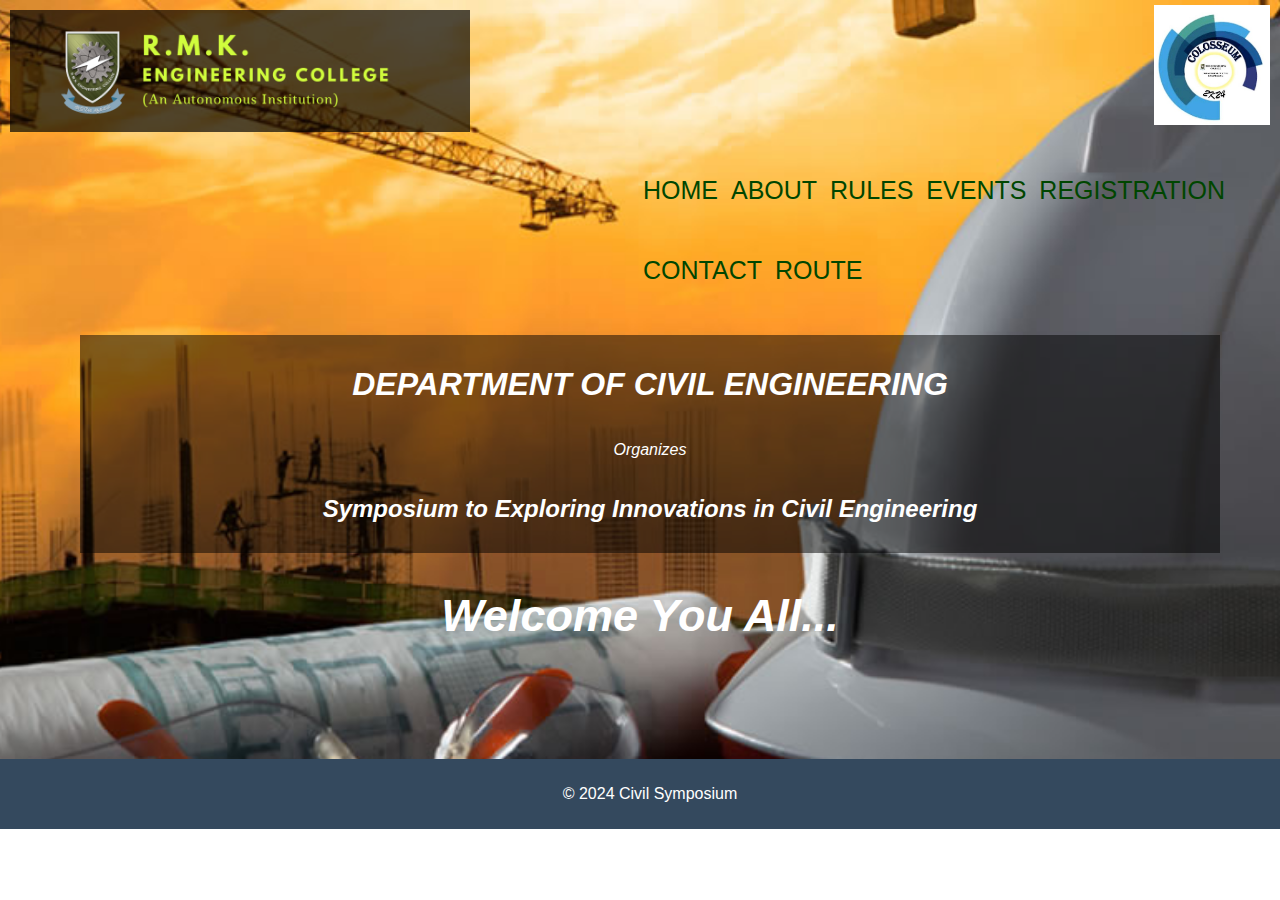
<file: index.html>
<!DOCTYPE html>
<html lang="en">
  <head>
    <meta charset="UTF-8" />
    <meta name="viewport" content="width=device-width, initial-scale=1.0" />
    <link rel="stylesheet" href="style.css" />
    <title>Civil Symposium</title>
  </head>
  <body>
    <nav>
      <ul>
        <li><a href="index.html">Home</a></li>
        <li><a href="about.html">About</a></li>
        <li><a href="rules.html">Rules</a></li>
        <li><a href="events.html">Events</a></li>
        <li><a href="registration.html">Registration</a></li>
        <li><a href="contact.html">Contact</a></li>
        <li>
          <a
            href="https://rmkec.ac.in/cel/showtransportroutes.php?dept=transport"
            >Route</a
          >
        </li>
      </ul>
    </nav>
    <header>
      <div class="logo">
        <img src="RMK_Engineering_College_logo.gif" alt="College logo" />
      </div>
      <div class="logo1">
        <img src="RMK_Engineering_College_logo1.jpg" alt="College logo1" />
      </div>
      <div class="overlay">
        <h1>DEPARTMENT OF CIVIL ENGINEERING</h1>
        <p>Organizes</p>
        <h2>Symposium to Exploring Innovations in Civil Engineering</h2>
      </div>

      <section id="home" class="content-section">
        <h2>Welcome You All...</h2>
        <!-- Add more content as needed -->
      </section>
    </header>

    <footer>
      <p>&copy; 2024 Civil Symposium</p>
    </footer>

    <script src="script.js"></script>
  </body>
</html>
</file>
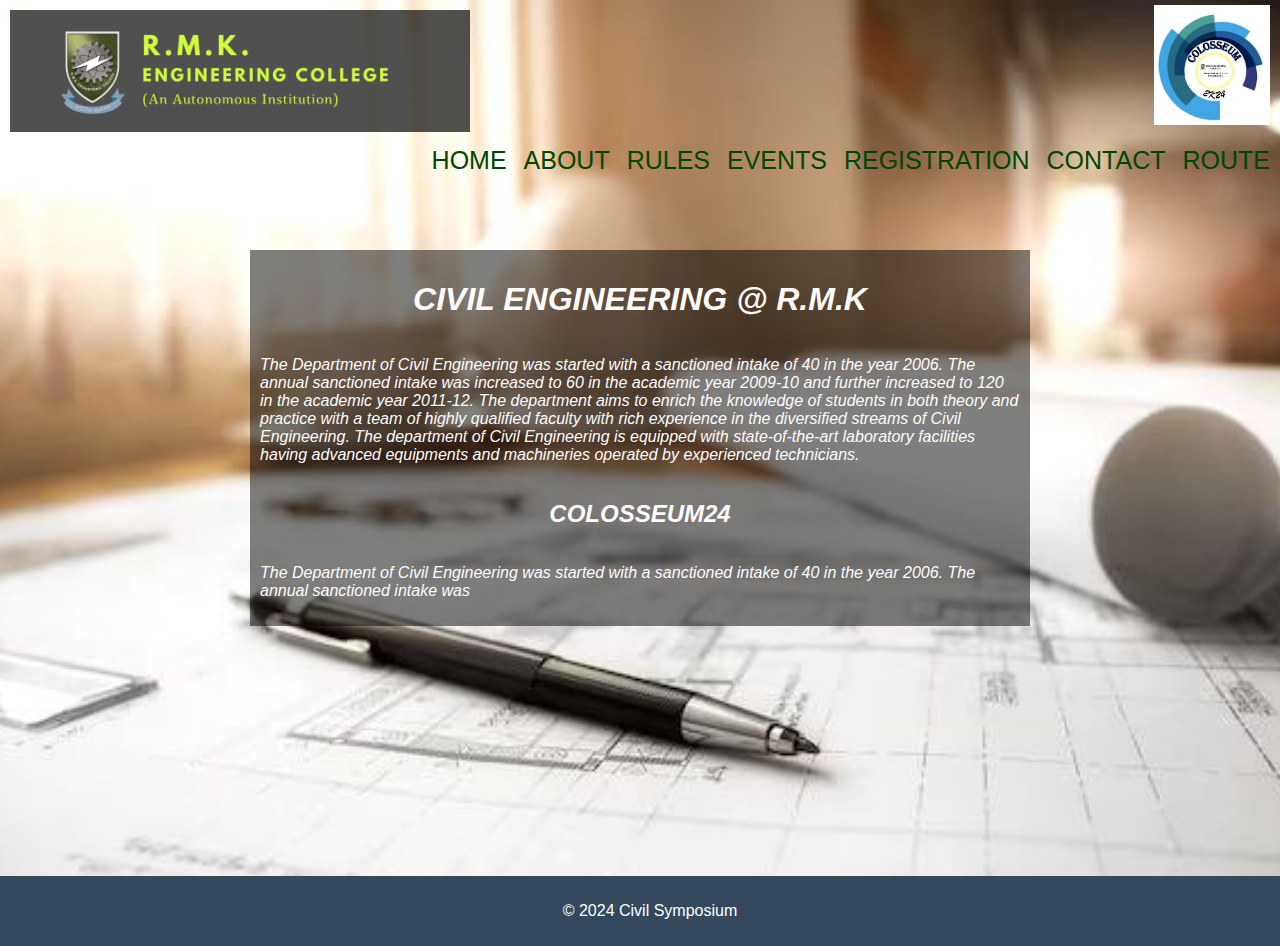
<file: about.html>
<!DOCTYPE html>
<html lang="en">
  <head>
    <meta charset="UTF-8" />
    <meta name="viewport" content="width=device-width, initial-scale=1.0" />
    <link rel="stylesheet" href="styleabout.css" />
    <title>About - Civil Symposium</title>
  </head>
  <body>
    <nav>
      <ul>
        <li><a href="index.html">Home</a></li>
        <li><a href="about.html">About</a></li>
        <li><a href="rules.html">Rules</a></li>
        <li><a href="events.html">Events</a></li>
        <li><a href="registration.html">Registration</a></li>
        <li><a href="contact.html">Contact</a></li>
        <li>
          <a
            href="https://rmkec.ac.in/cel/showtransportroutes.php?dept=transport"
            >Route</a
          >
        </li>
      </ul>
    </nav>
    <header>
      <div class="logo">
        <img src="RMK_Engineering_College_logo.gif" alt="College Logo" />
      </div>
      <div class="logo1">
        <img src="RMK_Engineering_College_logo1.jpg" alt="College logo1" />
      </div>
      <div class="overlay">
        <h1>CIVIL ENGINEERING @ R.M.K</h1>
        <p>
          The Department of Civil Engineering was started with a sanctioned
          intake of 40 in the year 2006. The annual sanctioned intake was
          increased to 60 in the academic year 2009-10 and further increased to
          120 in the academic year 2011-12. The department aims to enrich the
          knowledge of students in both theory and practice with a team of
          highly qualified faculty with rich experience in the diversified
          streams of Civil Engineering. The department of Civil Engineering is
          equipped with state-of-the-art laboratory facilities having advanced
          equipments and machineries operated by experienced technicians.
        </p>
        <h2>COLOSSEUM24</h2>
        <p>
          The Department of Civil Engineering was started with a sanctioned
          intake of 40 in the year 2006. The annual sanctioned intake was
        </p>
      </div>

      <section id="home" class="content-section">
        <!-- Add more content as needed -->
      </section>
    </header>

    <footer>
      <p>&copy; 2024 Civil Symposium</p>
    </footer>
  </body>
</html>
</file>
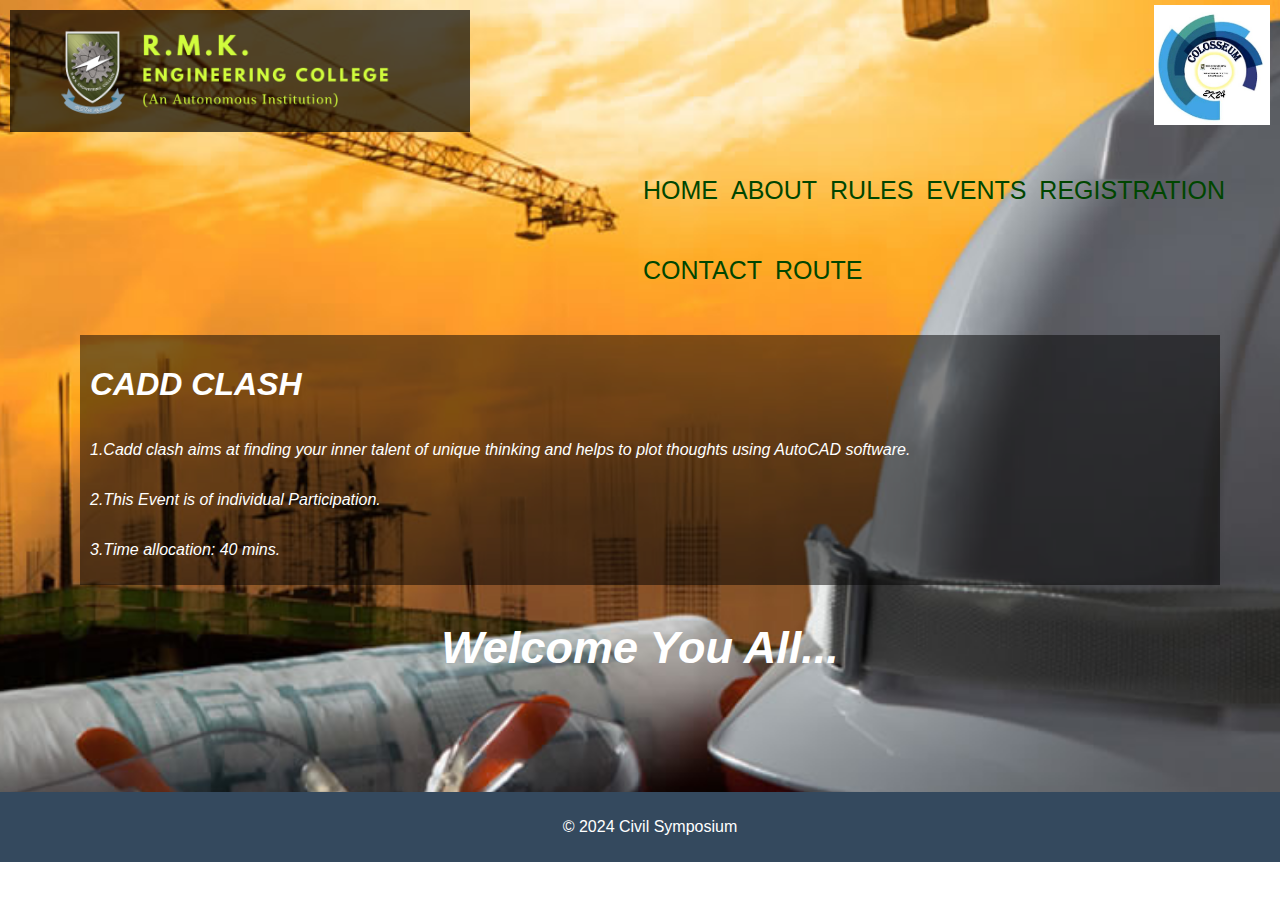
<file: caddclash.html>
<!DOCTYPE html>
<html lang="en">
  <head>
    <meta charset="UTF-8" />
    <meta name="viewport" content="width=device-width, initial-scale=1.0" />
    <link rel="stylesheet" href="styleposhpaper.css" />
    <title>Civil Symposium</title>
  </head>
  <body>
    <nav>
      <ul>
        <li><a href="index.html">Home</a></li>
        <li><a href="about.html">About</a></li>
        <li><a href="rules.html">Rules</a></li>
        <li><a href="events.html">Events</a></li>
        <li><a href="registration.html">Registration</a></li>
        <li><a href="contact.html">Contact</a></li>
        <li>
          <a
            href="https://rmkec.ac.in/cel/showtransportroutes.php?dept=transport"
            >Route</a
          >
        </li>
      </ul>
    </nav>
    <header>
      <div class="logo">
        <img src="RMK_Engineering_College_logo.gif" alt="College logo" />
      </div>
      <div class="logo1">
        <img src="RMK_Engineering_College_logo1.jpg" alt="College logo1" />
      </div>
      <div class="overlay">
        <h1>CADD CLASH</h1>
        <p>
          1.Cadd clash aims at finding your inner talent of unique thinking and
          helps to plot thoughts using AutoCAD software.
        </p>
        <p>2.This Event is of individual Participation.</p>
        <p>3.Time allocation: 40 mins.</p>
      </div>

      <section id="home" class="content-section">
        <h2>Welcome You All...</h2>
        <!-- Add more content as needed -->
      </section>
    </header>

    <footer>
      <p>&copy; 2024 Civil Symposium</p>
    </footer>

    <script src="script.js"></script>
  </body>
</html>
</file>
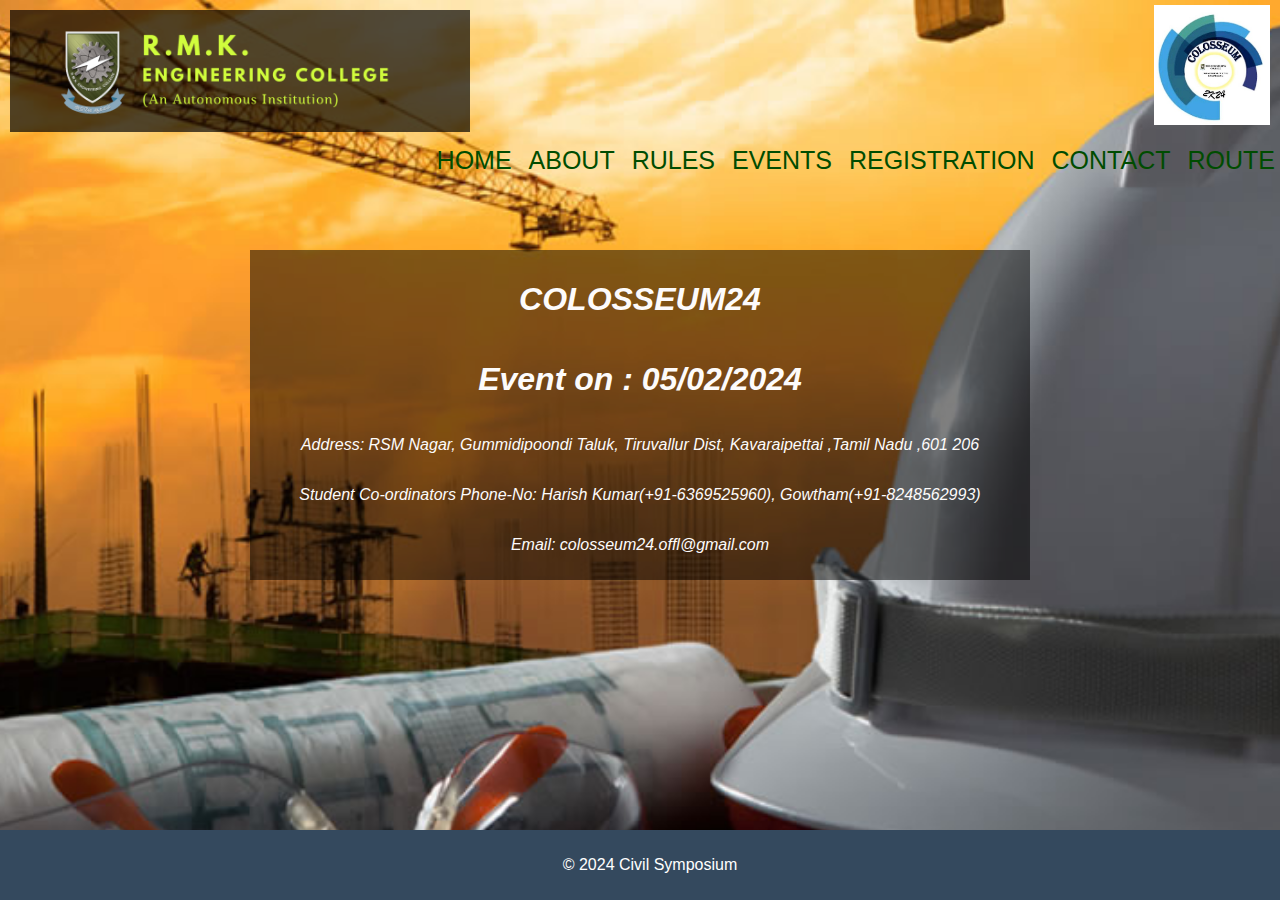
<file: contact.html>
<!DOCTYPE html>
<html lang="en">
  <head>
    <meta charset="UTF-8" />
    <meta name="viewport" content="width=device-width, initial-scale=1.0" />
    <link rel="stylesheet" href="stylecontact.css" />
    <title>About - Civil Symposium</title>

    <link
      rel="stylesheet"
      href="https://cdnjs.cloudflare.com/ajax/libs/font-awesome/6.5.1/css/all.min.css"
      integrity="sha512-DTOQO9RWCH3ppGqcWaEA1BIZOC6xxalwEsw9c2QQeAIftl+Vegovlnee1c9QX4TctnWMn13TZye+giMm8e2LwA=="
      crossorigin="anonymous"
      referrerpolicy="no-referrer"
    />
  </head>
  <body>
    <nav>
      <ul>
        <li><a href="index.html">Home</a></li>
        <li><a href="about.html">About</a></li>
        <li><a href="rules.html">Rules</a></li>
        <li><a href="events.html">Events</a></li>
        <li><a href="registration.html">Registration</a></li>
        <li><a href="contact.html">Contact</a></li>
        <li>
          <a
            href="https://rmkec.ac.in/cel/showtransportroutes.php?dept=transport"
            >Route</a
          >
        </li>
      </ul>
    </nav>
    <header>
      <div class="logo">
        <img src="RMK_Engineering_College_logo.gif" alt="College Logo" />
      </div>
      <div class="logo1">
        <img src="RMK_Engineering_College_logo1.jpg" alt="College logo1" />
      </div>
      <div class="overlay">
        <h1>COLOSSEUM24</h1>
        <h1>Event on : 05/02/2024</h1>
        <p>
          Address: RSM Nagar, Gummidipoondi Taluk, Tiruvallur Dist,
          Kavaraipettai ,Tamil Nadu ,601 206
        </p>
        <p>
          Student Co-ordinators Phone-No: Harish Kumar(+91-6369525960),
          Gowtham(+91-8248562993)
        </p>
        <p>Email: colosseum24.offl@gmail.com</p>
          <div class="wrapper">
            <div class="button">
              <div class="icon">
                <a href="6385421201">
                  <i class="fa-brands fa-whatsapp"></i>
                </a>
              </div>
              <span> </span>
            </div>
            <div class="button">
              <div class="icon">
                <i class="fa-brands fa-instagram"></i>
              </div>
              <span> </span>
            </div>
            <div class="button">
              <div class="icon">
                <a href="https://www.facebook.com/Colosseum24?mibextid=ZbWKwL">
                  <i class="fa-brands fa-facebook"></i>
                </a>
              </div>
              <span> </span>
            </div>
          </div>
      </div>
    </header>

    <footer>
      <p>&copy; 2024 Civil Symposium</p>
    </footer>
  </body>
</html>
</file>
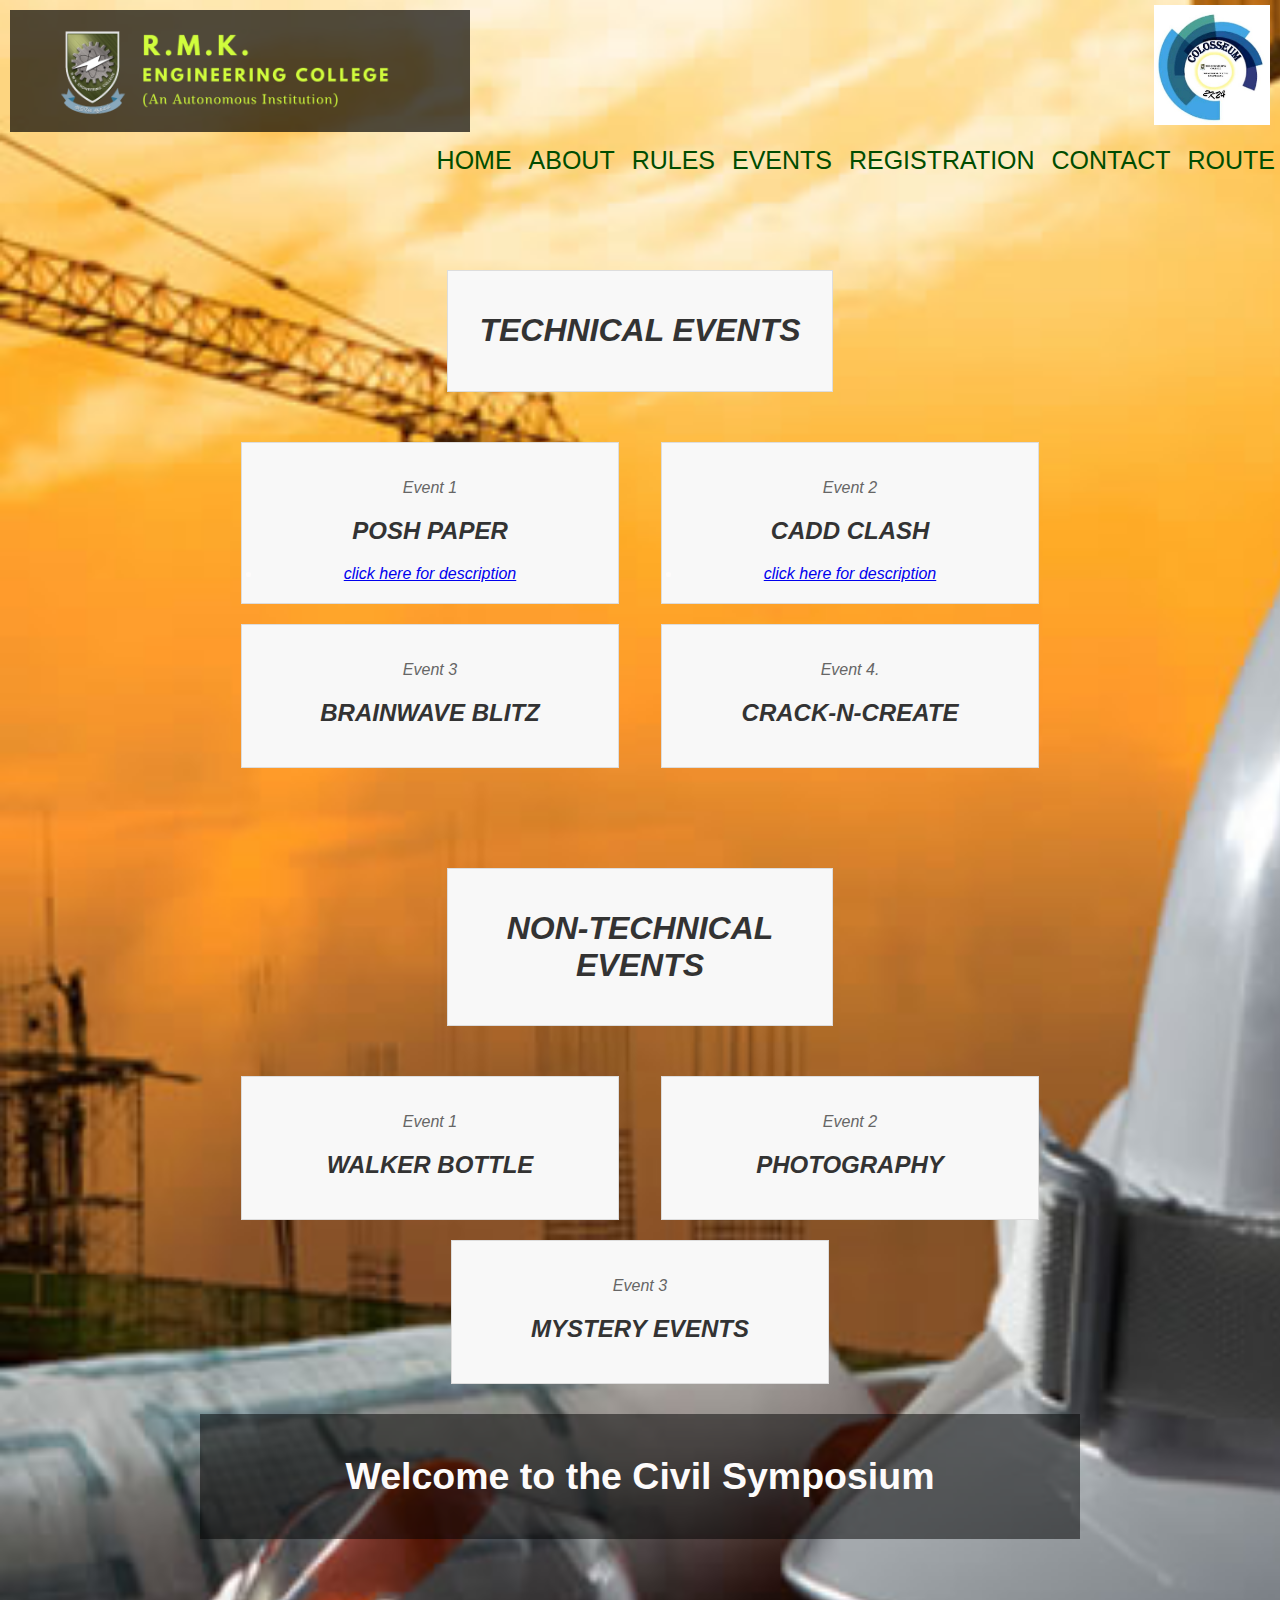
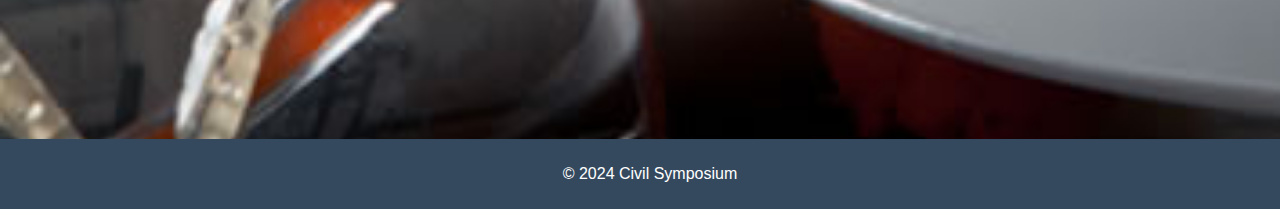
<file: events.html>
<!DOCTYPE html>
<html lang="en">
  <head>
    <meta charset="UTF-8" />
    <meta name="viewport" content="width=device-width, initial-scale=1.0" />
    <link rel="stylesheet" href="styleevents.css" />
    <title>Events - Civil Symposium</title>
  </head>
  <body>
    <nav>
      <ul>
        <li><a href="index.html">Home</a></li>
        <li><a href="about.html">About</a></li>
        <li><a href="rules.html">Rules</a></li>
        <li><a href="events.html">Events</a></li>
        <li><a href="registration.html">Registration</a></li>
        <li><a href="contact.html">Contact</a></li>
        <li>
          <a
            href="https://rmkec.ac.in/cel/showtransportroutes.php?dept=transport"
            >Route</a
          >
        </li>
      </ul>
    </nav>
    <header>
      <div class="logo">
        <img src="RMK_Engineering_College_logo.gif" alt="College Logo" />
      </div>
      <div class="logo1">
        <img src="RMK_Engineering_College_logo1.jpg" alt="College logo1" />
      </div>
      <div class="events-technical">
        <div class="events">
          <h1>TECHNICAL EVENTS</h1>
        </div>
      </div>
      <div class="event-container">
        <div class="event">
          <p>Event 1</p>
          <h2>POSH PAPER</h2>
          <li><a href="poshpaper.html">click here for description</a></li>
        </div>
        <div class="event">
          <p>Event 2</p>
          <h2>CADD CLASH</h2>
          <li><a href="caddclash.html">click here for description</a></li>
        </div>
        <div class="event">
          <p>Event 3</p>
          <h2>BRAINWAVE BLITZ</h2>
        </div>
        <div class="event">
          <p>Event 4.</p>
          <h2>CRACK-N-CREATE</h2>
        </div>
      </div>
      <div class="events-technical">
        <div class="events">
          <h1>NON-TECHNICAL EVENTS</h1>
        </div>
      </div>
      <div class="event-container">
        <div class="event">
          <p>Event 1</p>
          <h2>WALKER BOTTLE</h2>
        </div>
        <div class="event">
          <p>Event 2</p>
          <h2>PHOTOGRAPHY</h2>
        </div>
        <div class="event">
          <p>Event 3</p>
          <h2>MYSTERY EVENTS</h2>
        </div>
      </div>

      <section id="home" class="content-section">
        <h2>Welcome to the Civil Symposium</h2>
        <!-- Add more content as needed -->
      </section>
    </header>

    <footer>
      <p>&copy; 2024 Civil Symposium</p>
    </footer>
  </body>
</html>
</file>
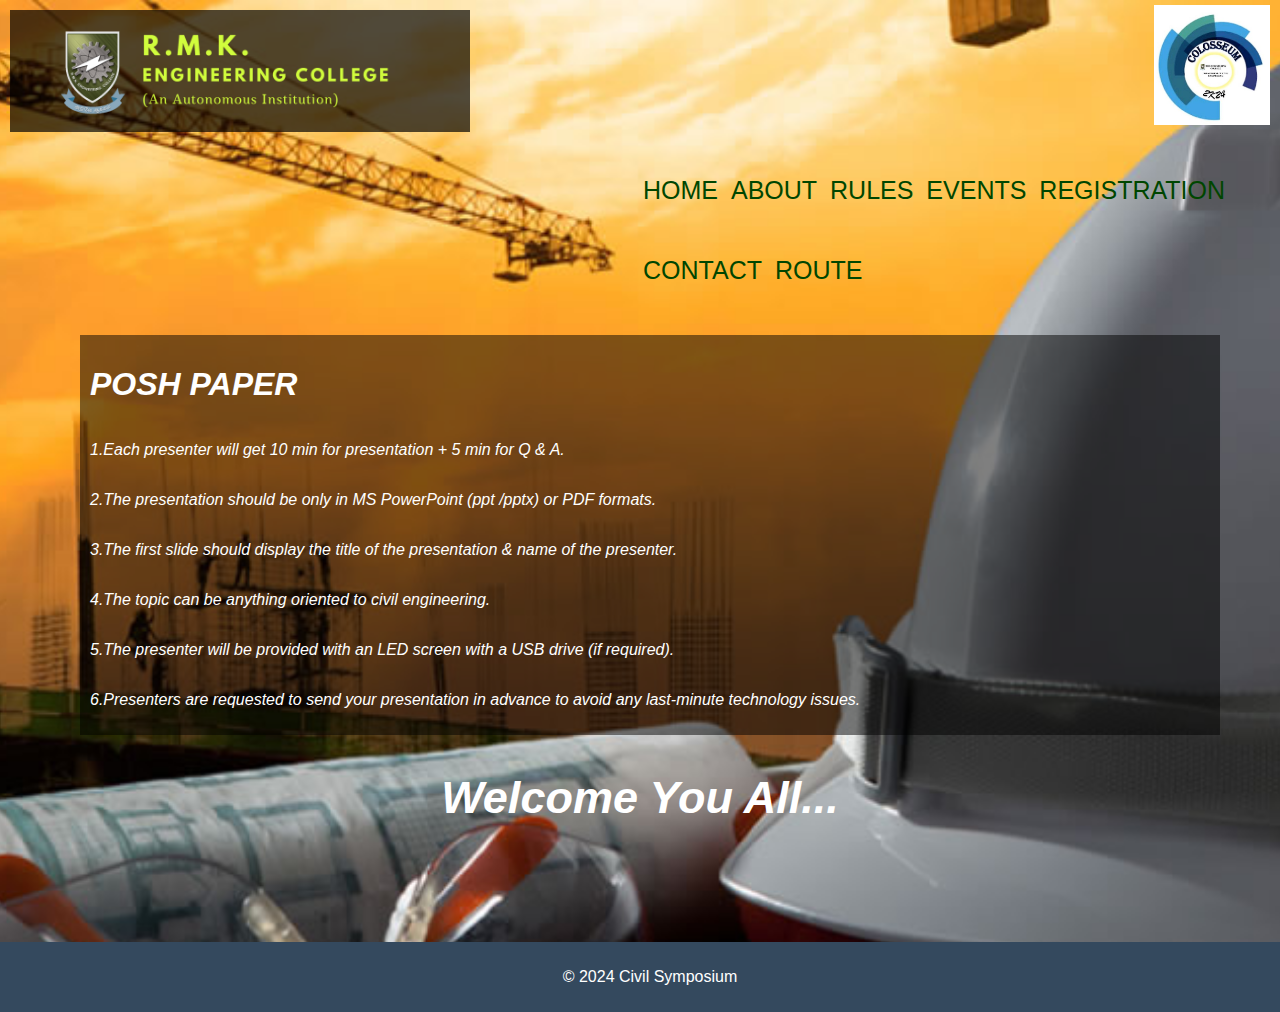
<file: poshpaper.html>
<!DOCTYPE html>
<html lang="en">
  <head>
    <meta charset="UTF-8" />
    <meta name="viewport" content="width=device-width, initial-scale=1.0" />
    <link rel="stylesheet" href="styleposhpaper.css" />
    <title>Civil Symposium</title>
  </head>
  <body>
    <nav>
      <ul>
        <li><a href="index.html">Home</a></li>
        <li><a href="about.html">About</a></li>
        <li><a href="rules.html">Rules</a></li>
        <li><a href="events.html">Events</a></li>
        <li><a href="registration.html">Registration</a></li>
        <li><a href="contact.html">Contact</a></li>
        <li>
          <a
            href="https://rmkec.ac.in/cel/showtransportroutes.php?dept=transport"
            >Route</a
          >
        </li>
      </ul>
    </nav>
    <header>
      <div class="logo">
        <img src="RMK_Engineering_College_logo.gif" alt="College logo" />
      </div>
      <div class="logo1">
        <img src="RMK_Engineering_College_logo1.jpg" alt="College logo1" />
      </div>
      <div class="overlay">
        <h1>POSH PAPER</h1>
        <p>1.Each presenter will get 10 min for presentation + 5 min for Q & A.</p>
        <p>2.The presentation should be only in MS PowerPoint (ppt /pptx) or PDF formats.</p>
        <p>3.The first slide should display the title of the presentation & name of the presenter.</p>
        <p>4.The topic can be anything oriented to civil engineering.</p>
        <p>5.The presenter will be provided with an LED screen with a USB drive (if required).</p>
        <p>6.Presenters are requested to send your presentation in advance to avoid any last-minute technology issues.</p>

      </div>

      <section id="home" class="content-section">
        <h2>Welcome You All...</h2>
        <!-- Add more content as needed -->
      </section>
    </header>

    <footer>
      <p>&copy; 2024 Civil Symposium</p>
    </footer>

    <script src="script.js"></script>
  </body>
</html>
</file>
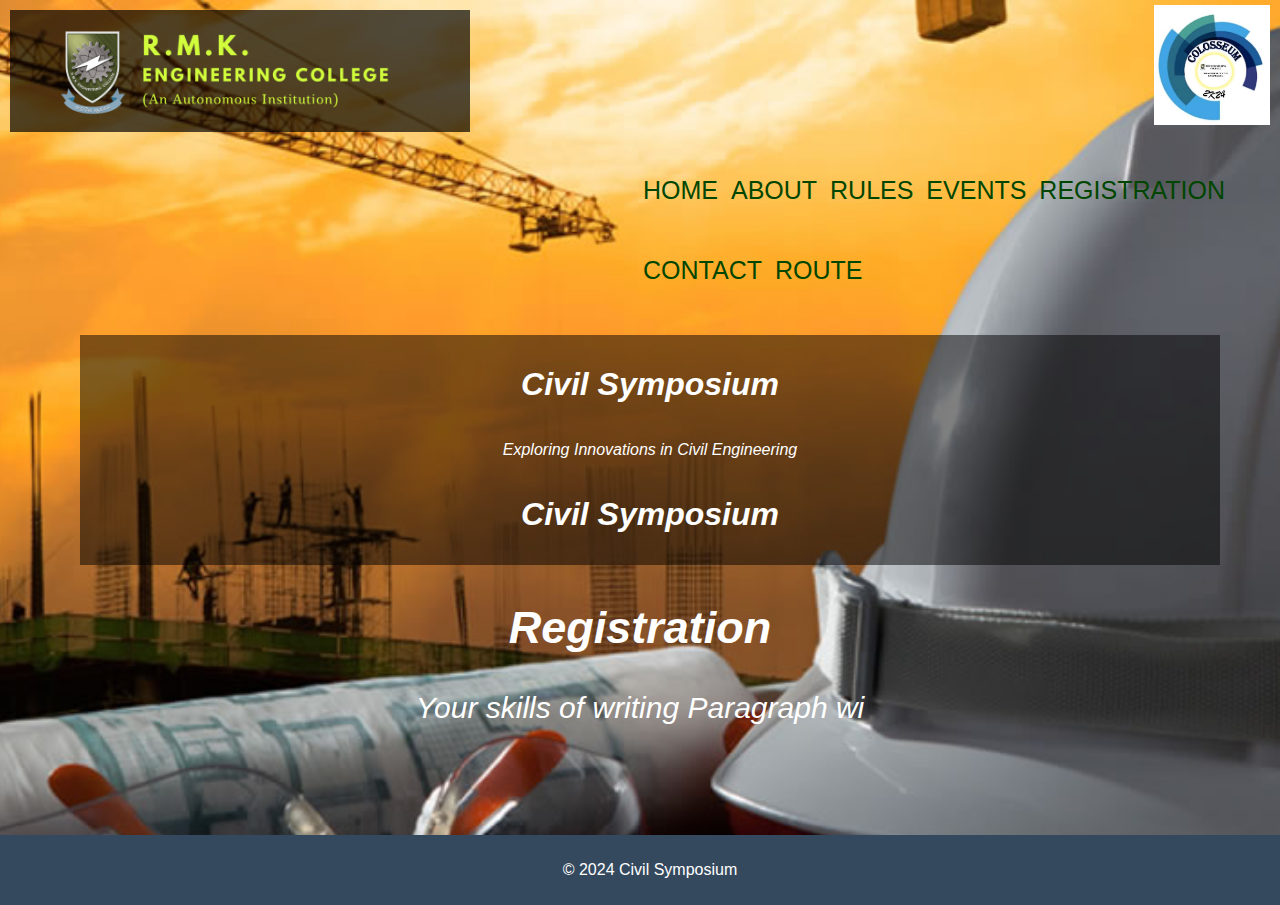
<file: registration.html>
<!DOCTYPE html>
<html lang="en">
  <head>
    <meta charset="UTF-8" />
    <meta name="viewport" content="width=device-width, initial-scale=1.0" />
    <link rel="stylesheet" href="style.css" />
    <title>Registration - Civil Symposium</title>
  </head>
  <body>
    <nav>
      <ul>
        <li><a href="index.html">Home</a></li>
        <li><a href="about.html">About</a></li>
        <li><a href="rules.html">Rules</a></li>
        <li><a href="events.html">Events</a></li>
        <li><a href="registration.html">Registration</a></li>
        <li><a href="contact.html">Contact</a></li>
        <li>
          <a
            href="https://rmkec.ac.in/cel/showtransportroutes.php?dept=transport"
            >Route</a
          >
        </li>
      </ul>
    </nav>
    <header>
      <div class="logo">
        <img src="RMK_Engineering_College_logo.gif" alt="College Logo" />
      </div>
      <div class="logo1">
        <img src="RMK_Engineering_College_logo1.jpg" alt="College logo1" />
      </div>
      <div class="overlay">
        <h1>Civil Symposium</h1>
        <p>Exploring Innovations in Civil Engineering</p>
        <h1>Civil Symposium</h1>
      </div>

      <section id="events" class="content-section">
        <h2>Registration</h2>
        <p>Your skills of writing Paragraph wi</p>
      </section>
    </header>

    <footer>
      <p>&copy; 2024 Civil Symposium</p>
    </footer>
  </body>
</html>
</file>
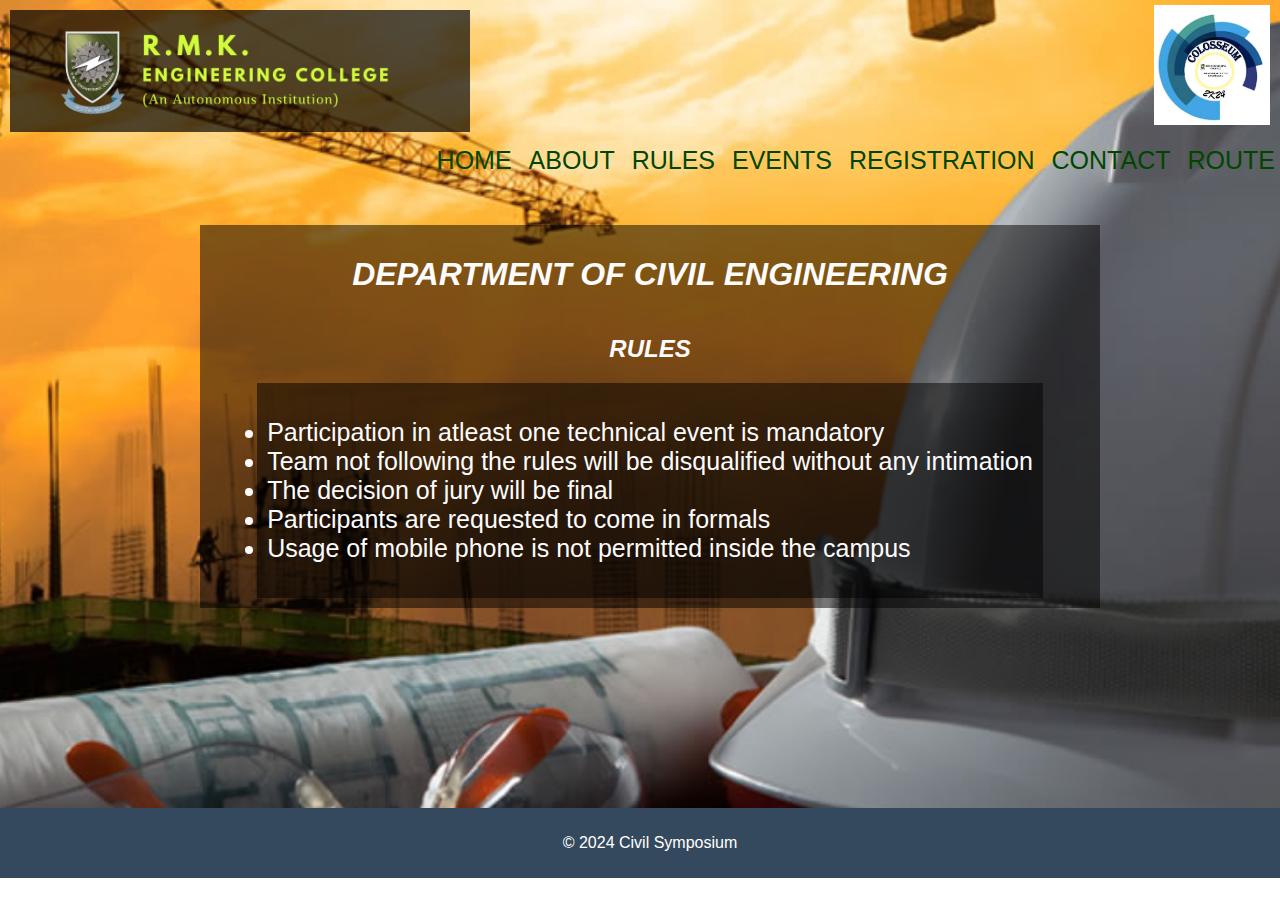
<file: rules.html>
<!DOCTYPE html>
<html lang="en">
  <head>
    <meta charset="UTF-8" />
    <meta name="viewport" content="width=device-width, initial-scale=1.0" />
    <link rel="stylesheet" href="stylerules.css" />
    <title>Rules - Civil Symposium</title>
  </head>
  <body>
    <nav>
        <ul>
          <li><a href="index.html">Home</a></li>
          <li><a href="about.html">About</a></li>
          <li><a href="rules.html">Rules</a></li>
          <li><a href="events.html">Events</a></li>
          <li><a href="registration.html">Registration</a></li>
          <li><a href="contact.html">Contact</a></li>
          <li>
            <a
              href="https://rmkec.ac.in/cel/showtransportroutes.php?dept=transport"
              >Route</a
            >
          </li>
        </ul>
      </nav>
    <header>
      <div class="logo">
        <img src="RMK_Engineering_College_logo.gif" alt="College Logo" />
      </div>
      <div class="logo1">
        <img src="RMK_Engineering_College_logo1.jpg" alt="College logo1" />
      </div>
      <div class="overlay">
         <h1>DEPARTMENT OF CIVIL ENGINEERING</h1>
        <h2>RULES</h2>
        <section id="home" class="content-section">
         <p>
          <li>Participation in atleast one technical event is mandatory</li>
           <li>Team not following the rules will be disqualified without any intimation</li>
            <li>The decision of jury will be final</li>
             <li>Participants are requested to come in formals</li>
             <li>Usage of mobile phone is not permitted inside the campus</li>     
        </p>
        </section>
      </div>
    </header>
      </div>
      


    <footer>
      <p>&copy; 2024 Civil Symposium</p>
    </footer>
  </body>
</html>
</file>
<file: style.css>
body {
  background: url("background-image.jpg") center/cover no-repeat;
  font-family: "Arial", sans-serif;
  margin: 0;
  padding: 0;
}

header {
  color: #ffffff;
  text-align: center;
  padding: 80px;
  position: center;
  font-style: italic;
  font-size: medium;
  animation-duration: 4s;
  animation-name: slidein;
}
@keyframes slidein {
  from {
    margin-left: 100%;
  }
  to {
    margin-right: 0%;
  }
}
.logo {
  position: absolute;
  top: 10px;
  left: 10px;
  display: flex;
  flex-direction: column;
}

.logo img {
  height: 120px; /* Adjust the height as needed */
  display: flex;
  flex-direction: column;
  background: rgba(0, 0, 0, 0.685); /* Add an overlay for better readability */
  padding: 1px;
}
.logo1 {
  position: absolute;
  top: 5px;
  right: 10px;
}

.logo1 img {
  height: 120px; /* Adjust the height as needed */
}

.overlay {
  display: flex;
  flex-direction: column;
  align-items: center;
  background: rgba(0, 0, 0, 0.5); /* Add an overlay for better readability */
  padding: 10px;
  width: 100%;
}

nav {
  background-color: #ffffff;
  position: relative;
}

nav ul {
  float: right;
  list-style-type: none;
  margin-top: 150px;
  margin-right: 0px;
  padding: 0;
  font-size: 25px;
  width: 50%;
  animation-duration: 4s;
  animation-name: slidein;
}
@keyframes slidein {
  from {
    margin-right: 100%;
  }
  to {
    margin-left: 0%;
  }
}
nav ul li {
  display: inline-block;
  line-height: 80px;
  margin: 0 3px;
}
nav a {
  display: block;
  font-size: 20 px;
  text-transform: uppercase;
  color: #004600;
  text-decoration: double;
  font-family: "Franklin Gothic Medium", "Arial Narrow", Arial, sans-serif;
}

.content-section {
  text-align: center;
  font-size: 30px;
  position: relative;
}

nav a:hover {
  background-color: #ffffff;
  transition: 2s;
}

footer {
  background-color: #34495e;
  color: #fff;
  text-align: center;
  padding: 10px;
  position: relative;
  bottom: 0;
  width: 100%;
}

@media screen and (max-width: 600px) {
  .logo {
    position: absolute;
    top: 10px;
    left: 10px;
    display: flex;
    flex-direction: column;
  }

  .logo img {
    height: 80px; /* Adjust the height as needed */
    display: flex;
    flex-direction: column;
    background: rgba(
      0,
      0,
      0,
      0.685
    ); /* Add an overlay for better readability */
    padding: 1px;
  }
  nav a {
    display: block;
    font-size: 18px;
    text-transform: uppercase;
    color: #004600;
    text-decoration: double;
    font-family: "Franklin Gothic Medium", "Arial Narrow", Arial, sans-serif;
  }

  .content-section {
    text-align: center;
    font-size: 15px;
    position: relative;
  }
  nav ul {
    float: right;
    list-style-type: none;
    margin-top: 150px;
    margin-right: 0px;
    padding: 0;
    font-size: 18px;
    width: 50%;
    animation-duration: 4s;
    animation-name: slidein;
  }
}
</file>
<file: styleabout.css>
body {
  background: url("background-image1.jpg") center/cover no-repeat;
  font-family: "Arial", sans-serif;
  margin: 0;
  padding: 0;
}

header {
  color: #fdfbfb;
  text-align: left;
  padding: 250px;
  position: center;
  font-style: italic;
  font-size: medium;
  animation-duration: 4s;
  animation-name: slidein;
}
@keyframes slidein {
  from {
    margin-left: 100%;
  }
  to {
    margin-left: 0%;
  }
}

.logo {
  position: absolute;
  top: 10px;
  left: 10px;
  display: flex;
  flex-direction: column;
}

.logo img {
  height: 120px; /* Adjust the height as needed */
  display: flex;
  flex-direction: column;
  background: rgba(0, 0, 0, 0.685); /* Add an overlay for better readability */
  padding: 1px;
}
.logo1 {
  position: absolute;
  top: 5px;
  right: 10px;
}

.logo1 img {
  height: 120px; /* Adjust the height as needed */
}

.overlay {
  display: flex;
  flex-direction: column;
  align-items: center;
  background: rgba(0, 0, 0, 0.5); /* Add an overlay for better readability */
  padding: 10px;
}

nav {
  background-color: #ffffff;
  position: relative;
}

nav ul {
  float: right;
  list-style-type: none;
  margin-top: 120px;
  margin-right: 5px;
  padding: 0;
  font-size: 25px;
  animation-duration: 4s;
  animation-name: slidein;
}
@keyframes slidein {
  from {
    margin-right: 100%;
  }
  to {
    margin-left: 0%;
  }
}
nav ul li {
  display: inline-block;
  line-height: 80px;
  margin: 0 5px;
}
nav a {
  display: block;
  font-size: 18 px;
  text-transform: uppercase;
  color: #004600;
  text-decoration: double;
  font-family: "Franklin Gothic Medium", "Arial Narrow", Arial, sans-serif;
}
.content-section {
  text-align: left;
  font-size: 25px;
  position: relative;
}

nav a:hover {
  background-color: #ffffff;
  transition: 5s;
}

footer {
  background-color: #34495e;
  color: #fff;
  text-align: center;
  padding: 10px;
  position: relative;
  bottom: 0;
  width: 100%;
}

@media screen and (max-width: 600px) {
  .logo {
    position: absolute;
    top: 10px;
    left: 10px;
    display: flex;
    flex-direction: column;
  }

  .logo img {
    height: 80px; /* Adjust the height as needed */
    display: flex;
    flex-direction: column;
    background: rgba(
      0,
      0,
      0,
      0.685
    ); /* Add an overlay for better readability */
    padding: 1px;
  }
  .overlay {
    display: flex;
    flex-direction: column;
    align-items: center;
    background: rgba(0, 0, 0, 0.5); /* Add an overlay for better readability */
    padding: 120px;
    font-size: 12px;
  }
  nav a {
    display: block;
    font-size: 18px;
    text-transform: uppercase;
    color: #004600;
    text-decoration: double;
    font-family: "Franklin Gothic Medium", "Arial Narrow", Arial, sans-serif;
  }
  nav ul {
    float: right;
    list-style-type: none;
    margin-top: 150px;
    margin-right: 0px;
    padding: 0;
    font-size: 18px;
    width: 50%;
    animation-duration: 4s;
    animation-name: slidein;
  }
}
</file>
<file: styleposhpaper.css>
body {
  background: url("background-image.jpg") center/cover no-repeat;
  font-family: "Arial", sans-serif;
  margin: 0;
  padding: 0;
}

header {
  color: #ffffff;
  text-align: left;
  padding: 80px;
  position: center;
  font-style: italic;
  font-size: medium;
  animation-duration: 4s;
  animation-name: slidein;
}
@keyframes slidein {
  from {
    margin-left: 100%;
  }
  to {
    margin-right: 0%;
  }
}
.logo {
  position: absolute;
  top: 10px;
  left: 10px;
  display: flex;
  flex-direction: column;
}

.logo img {
  height: 120px; /* Adjust the height as needed */
  display: flex;
  flex-direction: column;
  background: rgba(0, 0, 0, 0.685); /* Add an overlay for better readability */
  padding: 1px;
}
.logo1 {
  position: absolute;
  top: 5px;
  right: 10px;
}

.logo1 img {
  height: 120px; /* Adjust the height as needed */
}

.overlay {
  display: flex;
  flex-direction: column;
  align-items: left;
  background: rgba(0, 0, 0, 0.5); /* Add an overlay for better readability */
  padding: 10px;
  width: 100%;
}

nav {
  background-color: #ffffff;
  position: relative;
}

nav ul {
  float: right;
  list-style-type: none;
  margin-top: 150px;
  margin-right: 0px;
  padding: 0;
  font-size: 25px;
  width: 50%;
  animation-duration: 4s;
  animation-name: slidein;
}
@keyframes slidein {
  from {
    margin-right: 100%;
  }
  to {
    margin-left: 0%;
  }
}
nav ul li {
  display: inline-block;
  line-height: 80px;
  margin: 0 3px;
}
nav a {
  display: block;
  font-size: 20 px;
  text-transform: uppercase;
  color: #004600;
  text-decoration: double;
  font-family: "Franklin Gothic Medium", "Arial Narrow", Arial, sans-serif;
}

.content-section {
  text-align: center;
  font-size: 30px;
  position: relative;
}

nav a:hover {
  background-color: #ffffff;
  transition: 2s;
}

footer {
  background-color: #34495e;
  color: #fff;
  text-align: center;
  padding: 10px;
  position: relative;
  bottom: 0;
  width: 100%;
}

@media screen and (max-width: 600px) {
  .logo {
    position: absolute;
    top: 10px;
    left: 10px;
    display: flex;
    flex-direction: column;
  }

  .logo img {
    height: 80px; /* Adjust the height as needed */
    display: flex;
    flex-direction: column;
    background: rgba(
      0,
      0,
      0,
      0.685
    ); /* Add an overlay for better readability */
    padding: 1px;
  }
  nav a {
    display: block;
    font-size: 18px;
    text-transform: uppercase;
    color: #004600;
    text-decoration: double;
    font-family: "Franklin Gothic Medium", "Arial Narrow", Arial, sans-serif;
  }

  .content-section {
    text-align: center;
    font-size: 15px;
    position: relative;
  }
  nav ul {
    float: right;
    list-style-type: none;
    margin-top: 150px;
    margin-right: 0px;
    padding: 0;
    font-size: 18px;
    width: 50%;
    animation-duration: 4s;
    animation-name: slidein;
  }
}
</file>
<file: stylecontact.css>
body {
  background: url("background-image.jpg") center/cover no-repeat;
  font-family: "Arial", sans-serif;
  margin: 0;
  padding: 0;
}

header {
  color: #fdfbfb;
  text-align: center;
  padding: 250px;
  position: center;
  font-style: italic;
  font-size: medium;
  animation-duration: 4s;
  animation-name: slidein;
}
@keyframes slidein {
  from {
    margin-left: 100%;
  }
  to {
    margin-left: 0%;
  }
}

.logo {
  position: absolute;
  top: 10px;
  left: 10px;
  display: flex;
  flex-direction: column;
}

.logo img {
  height: 120px; /* Adjust the height as needed */
  display: flex;
  flex-direction: column;
  background: rgba(0, 0, 0, 0.685); /* Add an overlay for better readability */
  padding: 1px;
}
.logo1 {
  position: absolute;
  top: 5px;
  right: 10px;
}

.logo1 img {
  height: 120px; /* Adjust the height as needed */
}

.overlay {
  display: flex;
  flex-direction: column;
  align-items: center;
  background: rgba(0, 0, 0, 0.5); /* Add an overlay for better readability */
  padding: 10px;
}

nav {
  background-color: #ffffff;
  position: relative;
}

nav ul {
  float: right;
  list-style-type: none;
  margin-top: 120px;
  margin-right: 0;
  padding: 0;
  font-size: 25px;
  animation-duration: 4s;
  animation-name: slidein;
}
@keyframes slidein {
  from {
    margin-right: 100%;
  }
  to {
    margin-left: 0%;
  }
}
nav ul li {
  display: inline-block;
  line-height: 80px;
  margin: 0 5px;
}
nav a {
  display: block;
  font-size: 20 px;
  text-transform: uppercase;
  color: #004c00;
  text-decoration: double;
  font-family: "Franklin Gothic Medium", "Arial Narrow", Arial, sans-serif;
}

.content-section {
  text-align: left;
  font-size: 25px;
  position: relative;
  background: rgba(0, 0, 0, 0.5); /* Add an overlay for better readability */
  padding: 10px;
  align-items: center;
  font-style: initial;
}

nav a:hover {
  background-color: #ffffff;
  transition: 2s;
}
.wrapper {
  font-family: "Franklin Gothic Medium", "Arial Narrow", Arial, sans-serif;
  display: flex;
  justify-content: space-evenly;
}
.icon {
  margin: 0 10px;
}
footer {
  background-color: #34495e;
  color: #fff;
  text-align: center;
  padding: 10px;
  position: relative;
  bottom: 0;
  width: 100%;
}
@media screen and (max-width: 600px) {
  .logo {
    position: absolute;
    top: 10px;
    left: 10px;
    display: flex;
    flex-direction: column;
  }

  .logo img {
    height: 80px; /* Adjust the height as needed */
    display: flex;
    flex-direction: column;
    background: rgba(
      0,
      0,
      0,
      0.685
    ); /* Add an overlay for better readability */
    padding: 1px;
  }
  .overlay {
    display: flex;
    flex-direction: column;
    align-items: center;
    background: rgba(0, 0, 0, 0.5); /* Add an overlay for better readability */
    padding: 120px;
  }
  nav a {
    display: block;
    font-size: 18px;
    text-transform: uppercase;
    color: #004600;
    text-decoration: double;
    font-family: "Franklin Gothic Medium", "Arial Narrow", Arial, sans-serif;
  }

  .content-section {
    text-align: center;
    font-size: 15px;
    position: relative;
  }
  nav ul {
    float: right;
    list-style-type: none;
    margin-top: 150px;
    margin-right: 0px;
    padding: 0;
    font-size: 18px;
    width: 50%;
    animation-duration: 4s;
    animation-name: slidein;
  }
}
</file>
<file: styleevents.css>
body {
  background: url("background-image.jpg") center/cover no-repeat;
  font-family: "Arial", sans-serif;
  margin: 0;
  padding: 0;
}

header {
  color: #fdfbfb;
  text-align: center;
  padding: 200px;
  position: center;
  font-style: italic;
  font-size: medium;
  animation-duration: 4s;
  animation-name: slidein;
}
@keyframes slidein {
  from {
    margin-left: 100%;
  }
  to {
    margin-left: 0%;
  }
}

.logo {
  position: absolute;
  top: 10px;
  left: 10px;
  display: flex;
  flex-direction: column;
}

.logo img {
  height: 120px; /* Adjust the height as needed */
  display: flex;
  flex-direction: column;
  background: rgba(0, 0, 0, 0.685); /* Add an overlay for better readability */
  padding: 1px;
}
.logo1 {
  position: absolute;
  top: 5px;
  right: 10px;
}

.logo1 img {
  height: 120px; /* Adjust the height as needed */
}

.overlay {
  display: flex;
  flex-direction: column;
  align-items: center;
  background: rgba(0, 0, 0, 0.5); /* Add an overlay for better readability */
  padding: 10px;
}

nav {
  background-color: #ffffff;
  position: relative;
}

nav ul {
  float: right;
  list-style-type: none;
  margin-top: 120px;
  margin-right: 0;
  padding: 0;
  font-size: 25px;
  animation-duration: 4s;
  animation-name: slidein;
}
@keyframes slidein {
  from {
    margin-right: 100%;
  }
  to {
    margin-left: 0%;
  }
}
nav ul li {
  display: inline-block;
  line-height: 80px;
  margin: 0 5px;
}
nav a {
  display: block;
  font-size: 20 px;
  text-transform: uppercase;
  color: #004c00;
  text-decoration: double;
  font-family: "Franklin Gothic Medium", "Arial Narrow", Arial, sans-serif;
}
.event-container {
  display: flex;
  flex-wrap: wrap;
  justify-content: space-around;
  padding: 20px;
}
.events-technical {
  display: flex;
  margin-top: 50px;
  flex-wrap: wrap;
  justify-content: space-around;
  padding: 10px;
}
.events {
  width: 40%; /* Adjust the width as needed */
  margin: 10px;
  padding: 20px;
  border: 1px solid #ddd;
  text-align: center;
  background-color: #f8f8f8;
  color: #333;
}
.event {
  width: 40%; /* Adjust the width as needed */
  margin: 10px;
  padding: 20px;
  border: 1px solid #ddd;
  text-align: center;
  background-color: #f8f8f8;
}

.event h2 {
  color: #333;
}

.event p {
  color: #666;
}

.content-section {
  text-align: center;
  font-size: 25px;
  position: relative;
  background: rgba(0, 0, 0, 0.5); /* Add an overlay for better readability */
  padding: 10px;
  align-items: center;
  font-style: initial;
}

nav a:hover {
  background-color: #ffffff;
  transition: 5s;
}

footer {
  background-color: #34495e;
  color: #fff;
  text-align: center;
  padding: 10px;
  position: relative;
  bottom: 0;
  width: 100%;
}

@media screen and (max-width: 600px) {
  .logo {
    position: absolute;
    top: 10px;
    left: 10px;
    display: flex;
    flex-direction: column;
  }
  .logo img {
    height: 80px; /* Adjust the height as needed */
    display: flex;
    flex-direction: column;
    background: rgba(
      0,
      0,
      0,
      0.685
    ); /* Add an overlay for better readability */
    padding: 1px;
  }
  .event-container {
    display: flex;
    flex-wrap: wrap;
    justify-content: space-around;
    padding: 10px;
  }
  .events-technical {
    display: flex;
    margin-top: 60px;
    flex-wrap: wrap;
    justify-content: space-around;
    padding: 10px;
  }
  .events {
    width: 40%; /* Adjust the width as needed */
    margin: 120px;
    padding: 70px;
    border: 1px solid #ddd;
    text-align: left;
    align-items: left;
    background-color: #f8f8f8;
    color: #333;
    font-size: 10px;
  }
  .event {
    width: 80%; /* Adjust the width as needed */
    margin: 10px;
    padding: 60px;
    border: 1px solid #ddd;
    text-align: center;
    background-color: #f8f8f8;
  }

  .event h2 {
    color: #333;
  }

  .event p {
    color: #666;
  }
  nav a {
    display: block;
    font-size: 18px;
    text-transform: uppercase;
    color: #004600;
    text-decoration: double;
    font-family: "Franklin Gothic Medium", "Arial Narrow", Arial, sans-serif;
  }

  .content-section {
    text-align: center;
    font-size: 15px;
    position: relative;
  }
  nav ul {
    float: right;
    list-style-type: none;
    margin-top: 150px;
    margin-right: 0px;
    padding: 0;
    font-size: 18px;
    width: 50%;
    animation-duration: 4s;
    animation-name: slidein;
  }
}
</file>
<file: stylerules.css>
body {
  background: url("background-image.jpg") center/cover no-repeat;
  font-family: "Arial", sans-serif;
  margin: 0;
  padding: 0;
}

header {
  color: #fdfbfb;
  text-align: center;
  padding: 200px;
  position: center;
  font-style: italic;
  font-size: medium;
}

.logo {
  position: absolute;
  top: 10px;
  left: 10px;
  display: flex;
  flex-direction: column;
}

.logo img {
  height: 120px; /* Adjust the height as needed */
  display: flex;
  flex-direction: column;
  background: rgba(0, 0, 0, 0.685); /* Add an overlay for better readability */
  padding: 1px;
}
.logo1 {
  position: absolute;
  top: 5px;
  right: 10px;
}

.logo1 img {
  height: 120px; /* Adjust the height as needed */
}

.overlay {
  display: flex;
  flex-direction: column;
  align-items: center;
  background: rgba(0, 0, 0, 0.5); /* Add an overlay for better readability */
  padding: 10px;
  width: 100%;
}

nav {
  background-color: #ffffff;
  position: relative;
}

nav ul {
  float: right;
  list-style-type: none;
  margin-top: 120px;
  margin-right: 0;
  padding: 0;
  font-size: 25px;
  animation-duration: 4s;
  animation-name: slidein;
}
@keyframes slidein {
  from {
    margin-left: 0%;
  }
  to {
    margin-right: 100%;
  }
}
nav ul li {
  display: inline-block;
  line-height: 80px;
  margin: 0 5px;
}
nav a {
  display: block;
  font-size: 20 px;
  text-transform: uppercase;
  color: #004600;
  text-decoration: double;
  font-family: "Franklin Gothic Medium", "Arial Narrow", Arial, sans-serif;
}

.content-section {
  text-align: left;
  font-size: 25px;
  position: relative;
  background: rgba(0, 0, 0, 0.5); /* Add an overlay for better readability */
  padding: 10px;
  align-items: center;
  font-style: initial;
  animation-duration: 4s;
  animation-name: slidein;
}
@keyframes slidein {
  from {
    margin-left: 100%;
  }
  to {
    margin-left: 0%;
  }
}

nav a:hover {
  background-color: #ffffff;
  transition: 5s;
}

footer {
  background-color: #34495e;
  color: #fff;
  text-align: center;
  padding: 10px;
  position: relative;
  bottom: 0;
  width: 100%;
}

@media screen and (max-width: 600px) {
  .logo {
    position: absolute;
    top: 10px;
    left: 10px;
    display: flex;
    flex-direction: column;
  }

  .logo img {
    height: 80px; /* Adjust the height as needed */
    display: flex;
    flex-direction: column;
    background: rgba(
      0,
      0,
      0,
      0.685
    ); /* Add an overlay for better readability */
    padding: 1px;
  }
  nav a {
    display: block;
    font-size: 15px;
    text-transform: uppercase;
    color: #004600;
    text-decoration: double;
    font-family: "Franklin Gothic Medium", "Arial Narrow", Arial, sans-serif;
  }

  .content-section {
    text-align: center;
    font-size: 15px;
    position: relative;
  }
  .overlay {
    display: flex;
    flex-direction: column;
    align-items: center;
    background: rgba(0, 0, 0, 0.5); /* Add an overlay for better readability */
    padding: 50px;
    width: 100%;
  }
  nav ul {
    float: right;
    list-style-type: none;
    margin-top: 150px;
    margin-right: 0px;
    padding: 0;
    font-size: 18px;
    width: 50%;
    animation-duration: 4s;
    animation-name: slidein;
  }
}
</file>
